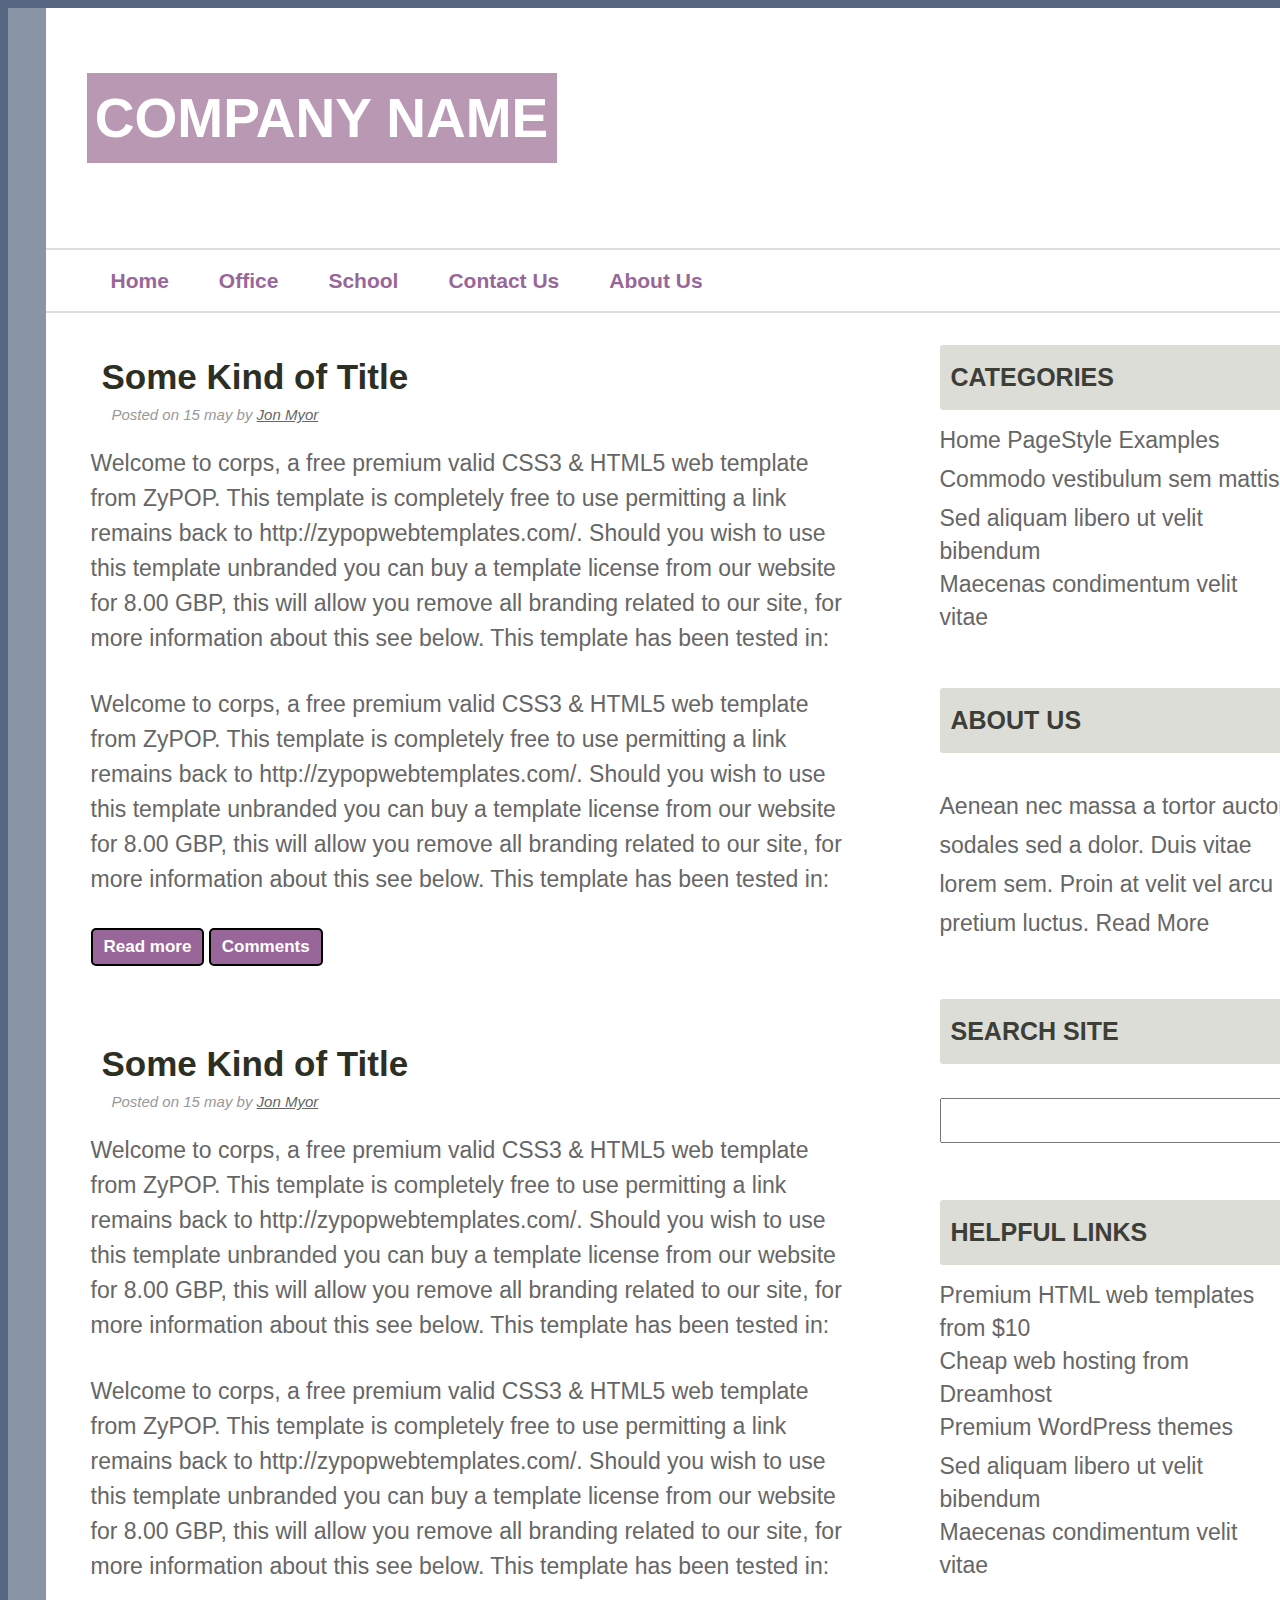
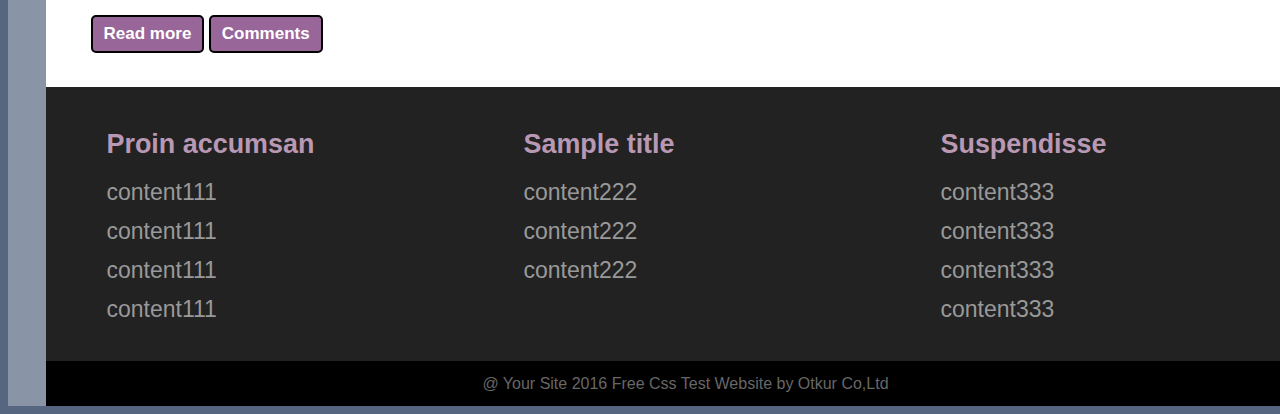
<file: index.html>
<!DOCTYPE HTML PUBLIC "-//W3C//DTD HTML 4.01 Transitional//EN" "http://www.w3.org/TR/html4/loose.dtd">
<html>
<head>	<title></title>
<link href="css/main.css" rel="stylesheet" type="text/css" />

<meta http-equiv="Content-Type" content="text/html;charset=UTF-8">

	<!-- <script type="text/javascript" src="chessmap.js"></script>
	<script type="text/javascript" src="chessClass.js"></script>
	<script type="text/javascript" src="chess.js"></script> -->
<!-- <script src="http://127.0.0.1/_/js/reloader.js"></script> -->
</head>
<body>
<div class="outbox">

		<div class="titlebox">
				<div class="companyname">
					COMPANY NAME
				</div>
		</div>
	<hr>
		<div class="navibar">
				<ul>
					<li><a href="#">Home</a></li>
					<li><a href="#">Office</a></li>
					<li><a href="#">School</a></li>
					<li><a href="#">Contact Us</a></li>
					<li><a href="#">About Us</a></li>
				</ul>
		</div><!-- navibar -->
	<hr>

				<div class="clear"></div>
		<div class="centerbox">

					<div	class="contents">
							<article>
								<h2><a href="#">Some Kind of Title</a></h2>
								<div class="article-info">Posted on 15 may by <a href="#">Jon Myor</a></div>
								<p>Welcome to corps, a free premium valid CSS3 & HTML5 web template from ZyPOP. This template is completely free to use permitting a link remains back to http://zypopwebtemplates.com/. Should you wish to use this template unbranded you can buy a template license from our website for 8.00 GBP, this will allow you remove all branding related to our site, for more information about this see below.

This template has been tested in:</p>


<p>Welcome to corps, a free premium valid CSS3 & HTML5 web template from ZyPOP. This template is completely free to use permitting a link remains back to http://zypopwebtemplates.com/. Should you wish to use this template unbranded you can buy a template license from our website for 8.00 GBP, this will allow you remove all branding related to our site, for more information about this see below.

This template has been tested in:</p>



							<button type="button" >Read more</button>
							<button type="button" >Comments</button>

							</article>
<!-- ------------------------------------------------------ -->
							<article>
								<h2><a href="#">Some Kind of Title</a></h2>
								<div class="article-info">Posted on 15 may by <a href="#">Jon Myor</a></div>
								<p>Welcome to corps, a free premium valid CSS3 & HTML5 web template from ZyPOP. This template is completely free to use permitting a link remains back to http://zypopwebtemplates.com/. Should you wish to use this template unbranded you can buy a template license from our website for 8.00 GBP, this will allow you remove all branding related to our site, for more information about this see below.

									This template has been tested in:</p>


									<p>Welcome to corps, a free premium valid CSS3 & HTML5 web template from ZyPOP. This template is completely free to use permitting a link remains back to http://zypopwebtemplates.com/. Should you wish to use this template unbranded you can buy a template license from our website for 8.00 GBP, this will allow you remove all branding related to our site, for more information about this see below.

										This template has been tested in:</p>

							<button type="button" >Read more</button>
							<button type="button" >Comments</button>

							</article>

					</div><!-- contents -->


					<div	class="sidebar">

								<div class="categories">
									<ul>
											<h2>Categories</h2>
											<li><a href="#">Home Page</a></li>
											<li><a href="#">Style Examples</a></li>
											<li><a href="#">Commodo vestibulum sem mattis</a></li>
											<li><a href="#">Sed aliquam libero ut velit bibendum</a></li>
											<li><a href="#">Maecenas condimentum velit vitae</a></li>
									</ul>
								</div>

								<div class="categories">
									<ul>
											<h2>About Us</h2>
											<li><p>Aenean nec massa a tortor auctor sodales sed a dolor.
												Duis vitae lorem sem. Proin at velit vel arcu pretium luctus.
												<a href="#">Read More</a>
											</p></li>

									</ul>
								</div>


								<div class="categories">
									<ul>
											<h2>SEARCH SITE</h2>
											<li><p>
												<input type="text"></input>
											</p></li>

									</ul>
								</div>


								<div class="categories">
									<ul>
											<h2>HELPFUL LINKS</h2>
											<li><a href="#">Premium HTML web templates from $10</a></li>
											<li><a href="#">Cheap web hosting from Dreamhost</a></li>
											<li><a href="#">Premium WordPress themes</a></li>
											<li><a href="#">Sed aliquam libero ut velit bibendum</a></li>
											<li><a href="#">Maecenas condimentum velit vitae</a></li>

									</ul>
								</div>



			<div class="clear"></div>
					</div><!-- sidebar -->


							<div class="clear"></div>
		</div>
		<!-- <centerbox> -->

<div class="clear"></div>

		<div class="footercontent">
				<ul>
							<li><h3>Proin accumsan</h3></li>
							<li><a href="#">content111</a></li>
							<li><a href="#">content111</a></li>
							<li><a href="#">content111</a></li>
							<li><a href="#">content111</a></li>
				</ul>

				<ul>
							<li><h3>Sample title</h3></li>
							<li><a href="#">content222</a></li>
							<li><a href="#">content222</a></li>
							<li><a href="#">content222</a></li>
				</ul>

				<ul>
							<li><h3>Suspendisse</h4></li>
							<li><a href="#">content333</a></li>
							<li><a href="#">content333</a></li>
							<li><a href="#">content333</a></li>
							<li><a href="#">content333</a></li>
				</ul>

		<!-- <div class="clear"></div> -->
		<div style="clear:both;"></div>
		</div><!-- footer -->
		<!-- </footer> -->


		<div class="footer2">
				@ Your Site 2016 Free Css Test Website by Otkur Co,Ltd

		</div>




















</div><!-- outbox over -->




</body>
</html>
</file>
<file: css/main.css>
.navibar {
  height: 61px;
  background-color: white; }
  .navibar ul {
    text-align: center;
    list-style: none;
    margin: 0;
    line-height: 61px; }
    .navibar ul li {
      font-size: 21px;
      padding: 0px 25px;
      float: left; }
      .navibar ul li a {
        color: #996699;
        font-weight: bold;
        text-decoration: none; }
      .navibar ul li:hover {
        background-color: #663366; }
        .navibar ul li:hover a {
          color: white;
          font-weight: bold; }

.centerbox {
  width: 1280px;
  margin: 0 auto;
  background-color: white; }

.contents {
  width: 853px;
  float: left;
  background-color: white; }

article {
  margin-bottom: 19px;
  padding: 15px 45px; }
  article h2 {
    margin-bottom: 9px;
    margin-left: 11px;
    color: #28292B;
    font-size: 35px; }
    article h2 a {
      color: #2D2F24;
      text-decoration: none;
      font-weight: bold; }
      article h2 a:hover {
        text-decoration: underline; }

.article-info {
  padding-left: 21px;
  font-size: 15px;
  color: #999999;
  font-style: italic; }
  .article-info a {
    color: #666666; }
    .article-info a:hover {
      color: black;
      font-weight: bold; }

p {
  line-height: 35px;
  margin-bottom: 31px;
  font-size: 23px;
  color: #666666; }

button {
  background-color: #996699;
  border-radius: 5px;
  border-style: solid;
  padding: 7px 11px;
  font-size: 17px;
  font-weight: bold;
  color: white; }
  button:hover {
    background-color: #cc99cc; }

.footercontent {
  background-color: #222222;
  width: 1280px;
  padding-bottom: 21px; }
  .footercontent ul {
    list-style: none;
    margin: 11px 21px;
    float: left;
    width: 335px; }
    .footercontent ul li {
      line-height: 39px;
      font-size: 23px; }
    .footercontent ul h3 {
      color: #B998B4;
      margin-bottom: 9px; }
    .footercontent ul a {
      color: #999999;
      text-decoration: none; }
      .footercontent ul a:hover {
        color: white; }

.footer2 {
  height: 45px;
  background-color: black;
  text-align: center;
  color: #676767;
  line-height: 45px; }

.sidebar {
  width: 426px;
  float: right;
  margin: 0 auto;
  background-color: white; }
  .sidebar .categories {
    float: left;
    width: 426px; }
    .sidebar .categories ul {
      margin-top: 11px;
      width: 350px;
      float: left;
      margin-left: 0px;
      font-size: 25px;
      list-style: none; }
      .sidebar .categories ul li {
        color: #666666;
        float: left; }
        .sidebar .categories ul li input {
          width: 355px;
          height: 39px;
          font-size: 19px; }
        .sidebar .categories ul li p {
          line-height: 39px;
          font-size: 23px;
          margin-bottom: 0; }
        .sidebar .categories ul li a {
          color: #666666;
          text-decoration: none;
          line-height: 39px;
          font-size: 23px; }
          .sidebar .categories ul li a:hover {
            color: black; }
    .sidebar .categories h2 {
      color: #3D3E38;
      border-radius: 3px;
      width: 350px;
      height: 65px;
      line-height: 65px;
      padding-left: 11px;
      background-color: #DCDDD7;
      margin-bottom: 11px;
      text-transform: uppercase;
      font-size: 25px; }

hr {
  color: #dddddd;
  border: 1px;
  border-style: solid;
  width: 1278px;
  margin: 0 auto; }

body {
  background-color: #566680;
  font-family: Arial; }

div {
  width: 1280px;
  margin: 0 auto; }

.outbox {
  background-color: #8994A6;
  height: 100%;
  width: 1355px; }

.titlebox {
  background-color: white;
  height: 175px;
  padding-top: 65px; }

.companyname {
  font-size: 55px;
  font-weight: bold;
  color: white;
  background-color: #B998B4;
  text-align: center;
  height: 90px;
  line-height: 90px;
  width: 470px;
  margin-left: 41px; }

.clear {
  clear: both; }

/*# sourceMappingURL=main.css.map */
</file>
